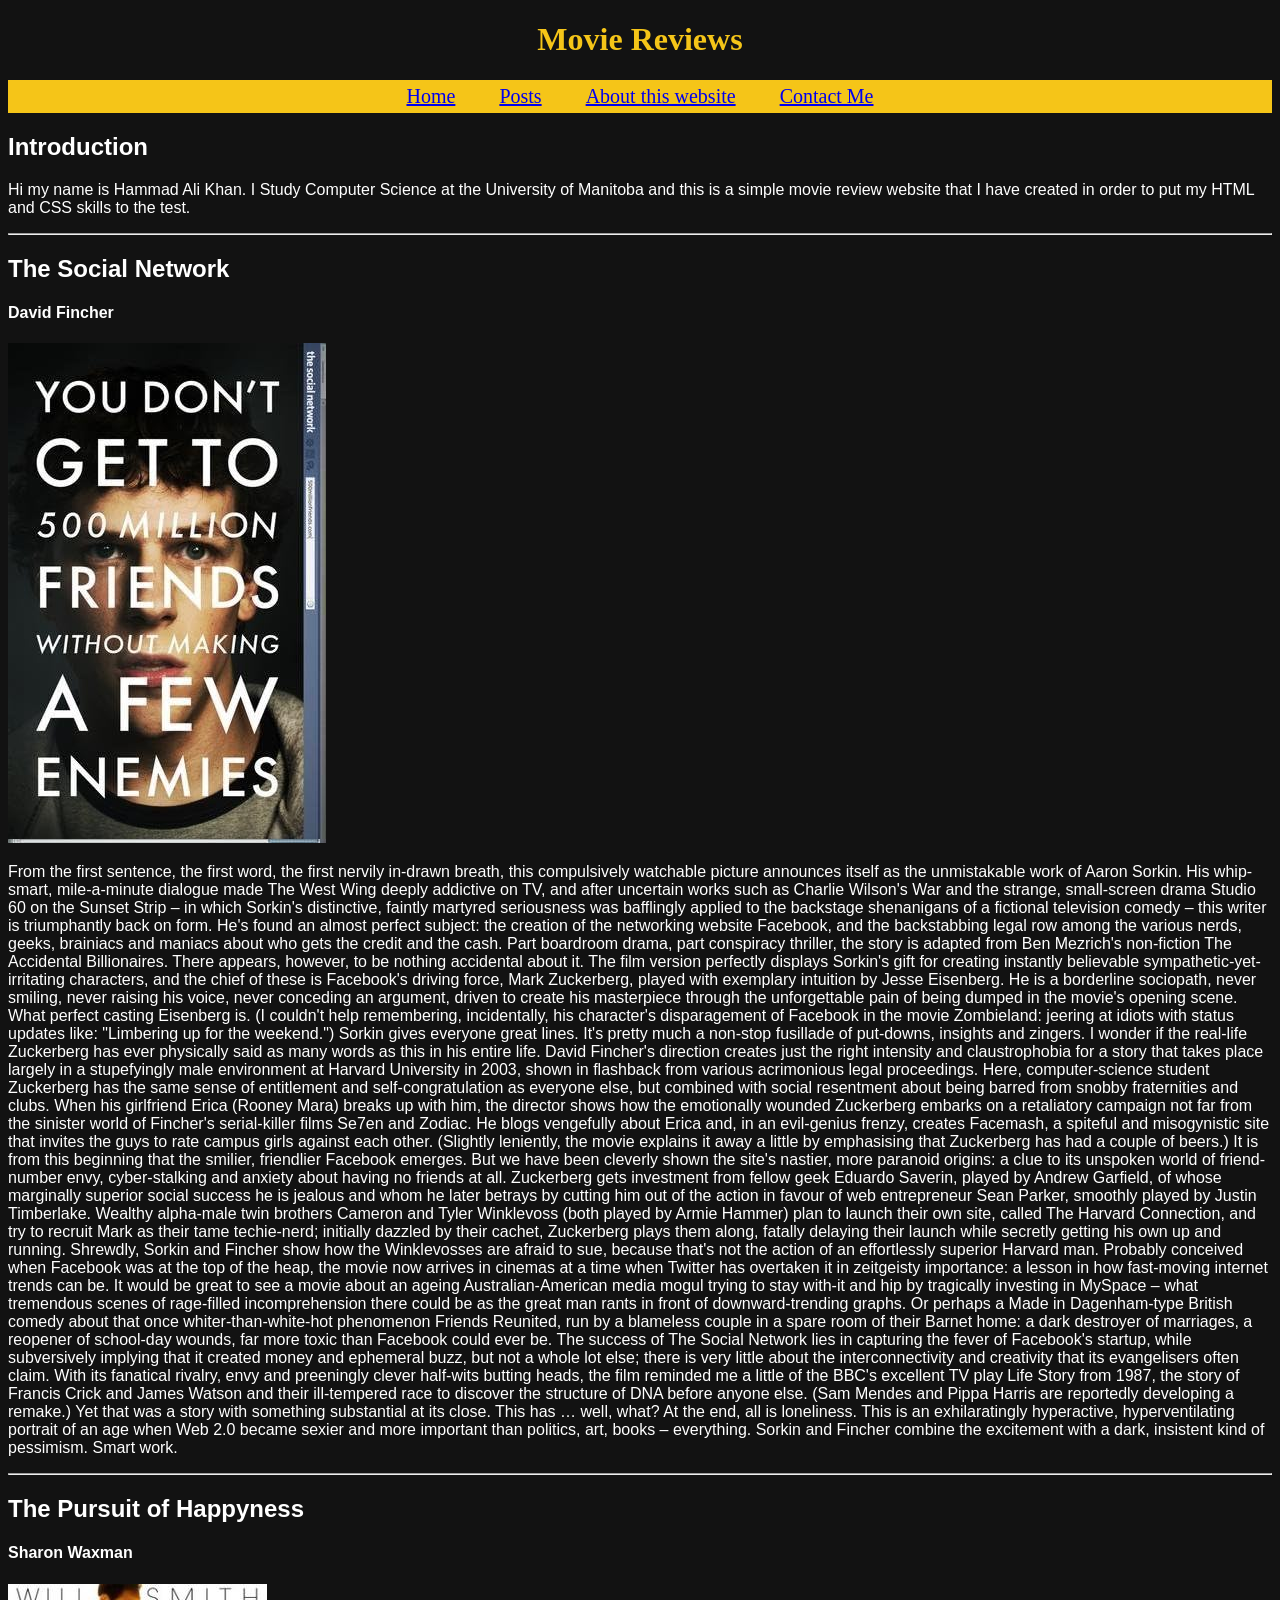
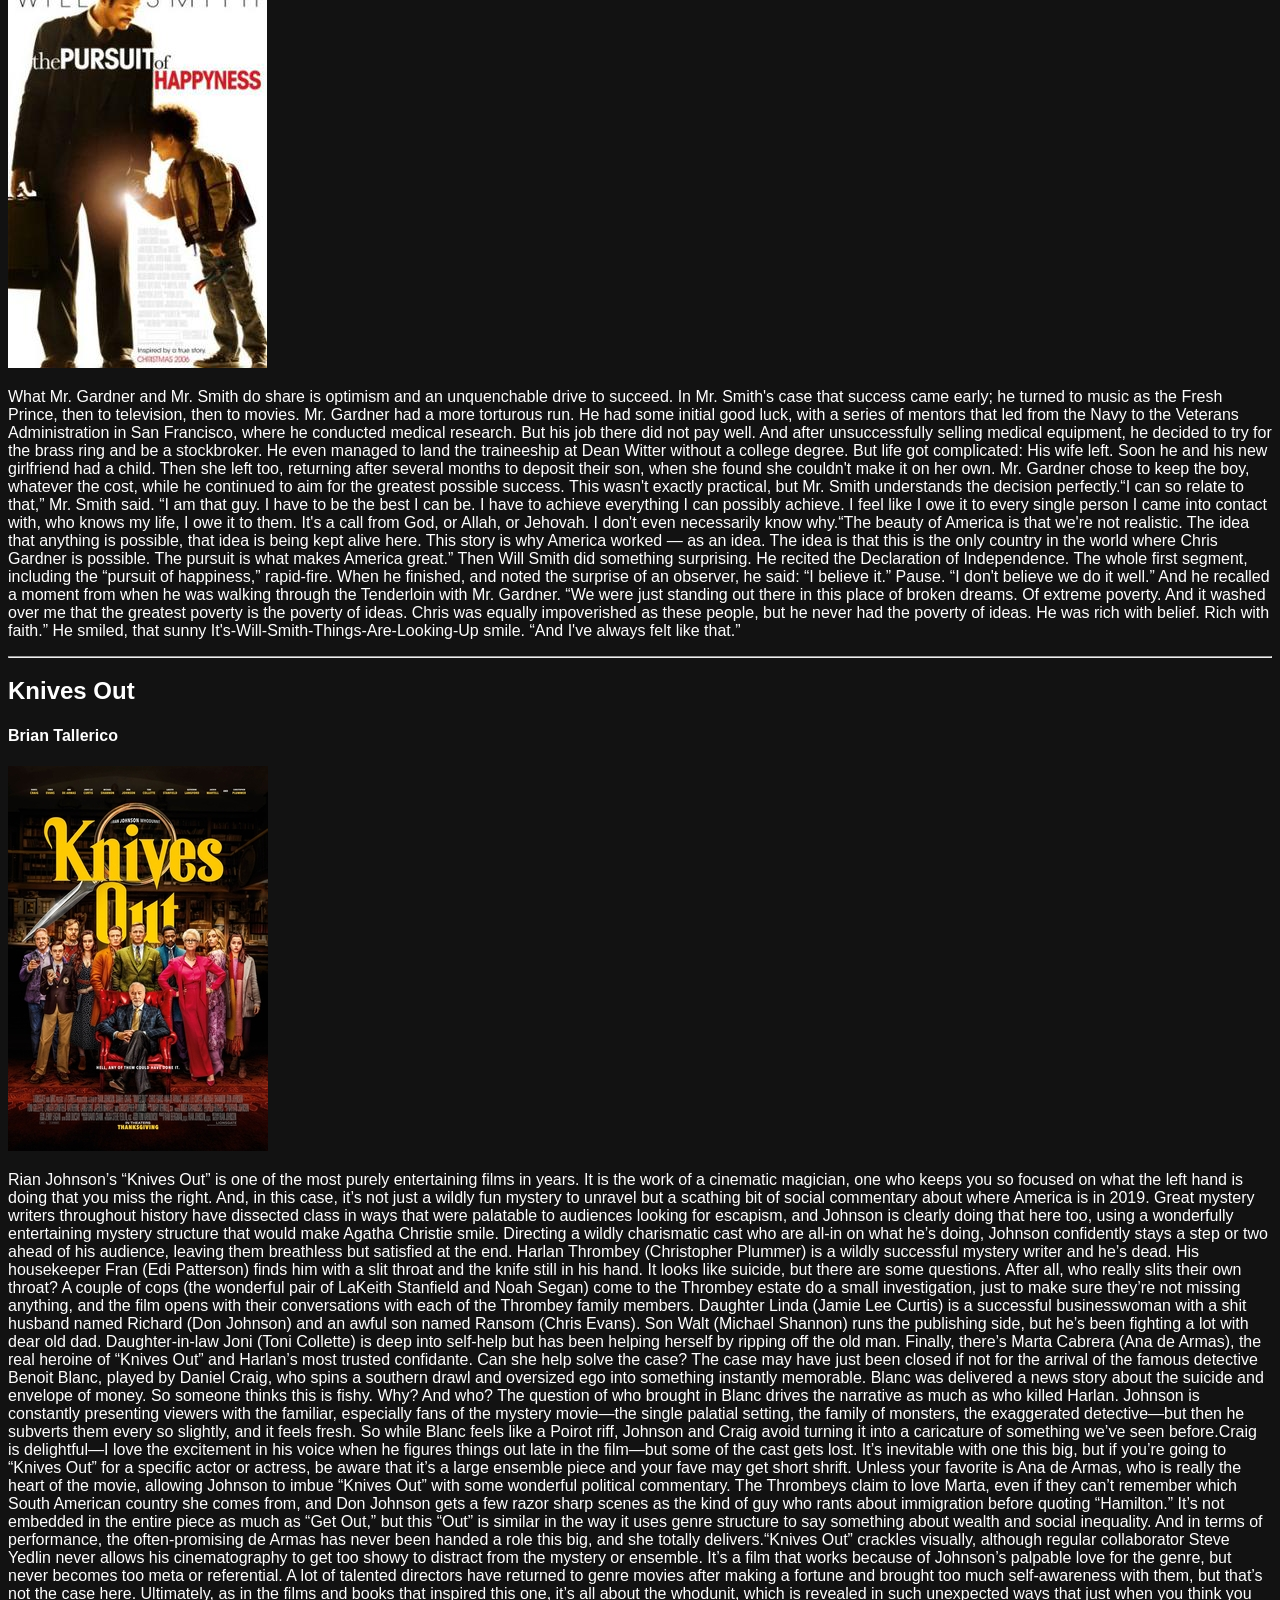
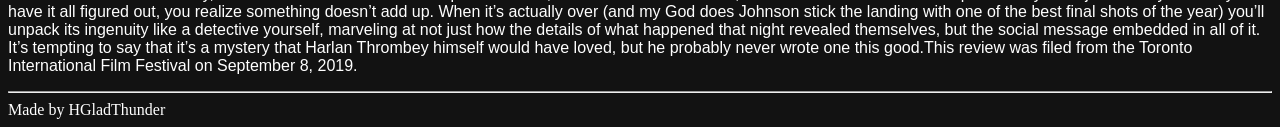
<file: index.html>
<!DOCTYPE html>
<head>
    <title>Home Page</title>
    <link rel = "stylesheet" type = "text/CSS" href ="style.css">
</head>
<body>
    <h1 id = "mainTitle"> Movie Reviews</h1>
    

    <div class = "NavBar">
        <ul>
            <li> <a href = "#">Home</a> </li>
            <li> <a href = "posts.html">Posts</a> </li>
            <li> <a href = "aboutPage.html"> About this website</a> </li>
            <li> <a href = "contactPage.html">Contact Me</a></li>
        </ul>
    </div>
    <div class = "posts">
        <article>
            <h1> Introduction</h1>
            <p>Hi my name is Hammad Ali Khan. I Study Computer Science at the University of Manitoba and this is a simple movie review website that I have created in order to put my HTML and CSS skills to the test.</p>
        </article>
        
        <hr>

        <article>
            <h1>The Social Network</h1>
            <h4>David Fincher</h4>
            <img src = "BasicWebsite\SocialNetworkPoster.jpg" alt = "Social Network Poster">
            <p>From the first sentence, the first word, the first nervily in-drawn breath, this compulsively watchable picture announces itself as the unmistakable work of Aaron Sorkin. His whip-smart, mile-a-minute dialogue made The West Wing deeply addictive on TV, and after uncertain works such as Charlie Wilson's War and the strange, small-screen drama Studio 60 on the Sunset Strip – in which Sorkin's distinctive, faintly martyred seriousness was bafflingly applied to the backstage shenanigans of a fictional television comedy – this writer is triumphantly back on form. He's found an almost perfect subject: the creation of the networking website Facebook, and the backstabbing legal row among the various nerds, geeks, brainiacs and maniacs about who gets the credit and the cash. Part boardroom drama, part conspiracy thriller, the story is adapted from Ben Mezrich's non-fiction The Accidental Billionaires. There appears, however, to be nothing accidental about it. The film version perfectly displays Sorkin's gift for creating instantly believable sympathetic-yet-irritating characters, and the chief of these is Facebook's driving force, Mark Zuckerberg, played with exemplary intuition by Jesse Eisenberg. He is a borderline sociopath, never smiling, never raising his voice, never conceding an argument, driven to create his masterpiece through the unforgettable pain of being dumped in the movie's opening scene. What perfect casting Eisenberg is. (I couldn't help remembering, incidentally, his character's disparagement of Facebook in the movie Zombieland: jeering at idiots with status updates like: "Limbering up for the weekend.") Sorkin gives everyone great lines. It's pretty much a non-stop fusillade of put-downs, insights and zingers. I wonder if the real-life Zuckerberg has ever physically said as many words as this in his entire life. David Fincher's direction creates just the right intensity and claustrophobia for a story that takes place largely in a stupefyingly male environment at Harvard University in 2003, shown in flashback from various acrimonious legal proceedings. Here, computer-science student Zuckerberg has the same sense of entitlement and self-congratulation as everyone else, but combined with social resentment about being barred from snobby fraternities and clubs. When his girlfriend Erica (Rooney Mara) breaks up with him, the director shows how the emotionally wounded Zuckerberg embarks on a retaliatory campaign not far from the sinister world of Fincher's serial-killer films Se7en and Zodiac. He blogs vengefully about Erica and, in an evil-genius frenzy, creates Facemash, a spiteful and misogynistic site that invites the guys to rate campus girls against each other. (Slightly leniently, the movie explains it away a little by emphasising that Zuckerberg has had a couple of beers.) It is from this beginning that the smilier, friendlier Facebook emerges. But we have been cleverly shown the site's nastier, more paranoid origins: a clue to its unspoken world of friend-number envy, cyber-stalking and anxiety about having no friends at all. Zuckerberg gets investment from fellow geek Eduardo Saverin, played by Andrew Garfield, of whose marginally superior social success he is jealous and whom he later betrays by cutting him out of the action in favour of web entrepreneur Sean Parker, smoothly played by Justin Timberlake. Wealthy alpha-male twin brothers Cameron and Tyler Winklevoss (both played by Armie Hammer) plan to launch their own site, called The Harvard Connection, and try to recruit Mark as their tame techie-nerd; initially dazzled by their cachet, Zuckerberg plays them along, fatally delaying their launch while secretly getting his own up and running. Shrewdly, Sorkin and Fincher show how the Winklevosses are afraid to sue, because that's not the action of an effortlessly superior Harvard man. Probably conceived when Facebook was at the top of the heap, the movie now arrives in cinemas at a time when Twitter has overtaken it in zeitgeisty importance: a lesson in how fast-moving internet trends can be. It would be great to see a movie about an ageing Australian-American media mogul trying to stay with-it and hip by tragically investing in MySpace – what tremendous scenes of rage-filled incomprehension there could be as the great man rants in front of downward-trending graphs. Or perhaps a Made in Dagenham-type British comedy about that once whiter-than-white-hot phenomenon Friends Reunited, run by a blameless couple in a spare room of their Barnet home: a dark destroyer of marriages, a reopener of school-day wounds, far more toxic than Facebook could ever be. The success of The Social Network lies in capturing the fever of Facebook's startup, while subversively implying that it created money and ephemeral buzz, but not a whole lot else; there is very little about the interconnectivity and creativity that its evangelisers often claim. With its fanatical rivalry, envy and preeningly clever half-wits butting heads, the film reminded me a little of the BBC's excellent TV play Life Story from 1987, the story of Francis Crick and James Watson and their ill-tempered race to discover the structure of DNA before anyone else. (Sam Mendes and Pippa Harris are reportedly developing a remake.) Yet that was a story with something substantial at its close. This has … well, what? At the end, all is loneliness. This is an exhilaratingly hyperactive, hyperventilating portrait of an age when Web 2.0 became sexier and more important than politics, art, books – everything. Sorkin and Fincher combine the excitement with a dark, insistent kind of pessimism. Smart work.</p>
        </article>

        <hr>
    

        <article>
            <h1>The Pursuit of Happyness</h1>
            <h4>Sharon Waxman</h4>
            <img src ="BasicWebsite/PursuitofHappynessfolder.jpeg.jpg" alt = "The Pursuit of Happyness Poster" >
            <p>What Mr. Gardner and Mr. Smith do share is optimism and an unquenchable drive to succeed. In Mr. Smith's case that success came early; he turned to music as the Fresh Prince, then to television, then to movies. Mr. Gardner had a more torturous run. He had some initial good luck, with a series of mentors that led from the Navy to the Veterans Administration in San Francisco, where he conducted medical research. But his job there did not pay well. And after unsuccessfully selling medical equipment, he decided to try for the brass ring and be a stockbroker. He even managed to land the traineeship at Dean Witter without a college degree. But life got complicated: His wife left. Soon he and his new girlfriend had a child. Then she left too, returning after several months to deposit their son, when she found she couldn't make it on her own. Mr. Gardner chose to keep the boy, whatever the cost, while he continued to aim for the greatest possible success. This wasn't exactly practical, but Mr. Smith understands the decision perfectly.“I can so relate to that,” Mr. Smith said. “I am that guy. I have to be the best I can be. I have to achieve everything I can possibly achieve. I feel like I owe it to every single person I came into contact with, who knows my life, I owe it to them. It's a call from God, or Allah, or Jehovah. I don't even necessarily know why.“The beauty of America is that we're not realistic. The idea that anything is possible, that idea is being kept alive here. This story is why America worked — as an idea. The idea is that this is the only country in the world where Chris Gardner is possible. The pursuit is what makes America great.” Then Will Smith did something surprising. He recited the Declaration of Independence. The whole first segment, including the “pursuit of happiness,” rapid-fire. When he finished, and noted the surprise of an observer, he said: “I believe it.” Pause. “I don't believe we do it well.” And he recalled a moment from when he was walking through the Tenderloin with Mr. Gardner. “We were just standing out there in this place of broken dreams. Of extreme poverty. And it washed over me that the greatest poverty is the poverty of ideas. Chris was equally impoverished as these people, but he never had the poverty of ideas. He was rich with belief. Rich with faith.” He smiled, that sunny It's-Will-Smith-Things-Are-Looking-Up smile. “And I've always felt like that.”</p>
        </article>

        <hr>


        <article>
            <h1>Knives Out</h1>
            <h4>Brian Tallerico</h4>
            <img src = "BasicWebsite/KnivesOutPoster.jpeg" alt = "Knives Out Poster">
            <p>Rian Johnson’s “Knives Out” is one of the most purely entertaining films in years. It is the work of a cinematic magician, one who keeps you so focused on what the left hand is doing that you miss the right. And, in this case, it’s not just a wildly fun mystery to unravel but a scathing bit of social commentary about where America is in 2019. Great mystery writers throughout history have dissected class in ways that were palatable to audiences looking for escapism, and Johnson is clearly doing that here too, using a wonderfully entertaining mystery structure that would make Agatha Christie smile. Directing a wildly charismatic cast who are all-in on what he’s doing, Johnson confidently stays a step or two ahead of his audience, leaving them breathless but satisfied at the end. Harlan Thrombey (Christopher Plummer) is a wildly successful mystery writer and he’s dead. His housekeeper Fran (Edi Patterson) finds him with a slit throat and the knife still in his hand. It looks like suicide, but there are some questions. After all, who really slits their own throat? A couple of cops (the wonderful pair of LaKeith Stanfield and Noah Segan) come to the Thrombey estate do a small investigation, just to make sure they’re not missing anything, and the film opens with their conversations with each of the Thrombey family members. Daughter Linda (Jamie Lee Curtis) is a successful businesswoman with a shit husband named Richard (Don Johnson) and an awful son named Ransom (Chris Evans). Son Walt (Michael Shannon) runs the publishing side, but he’s been fighting a lot with dear old dad. Daughter-in-law Joni (Toni Collette) is deep into self-help but has been helping herself by ripping off the old man. Finally, there’s Marta Cabrera (Ana de Armas), the real heroine of “Knives Out” and Harlan’s most trusted confidante. Can she help solve the case? The case may have just been closed if not for the arrival of the famous detective Benoit Blanc, played by Daniel Craig, who spins a southern drawl and oversized ego into something instantly memorable. Blanc was delivered a news story about the suicide and envelope of money. So someone thinks this is fishy. Why? And who? The question of who brought in Blanc drives the narrative as much as who killed Harlan. Johnson is constantly presenting viewers with the familiar, especially fans of the mystery movie—the single palatial setting, the family of monsters, the exaggerated detective—but then he subverts them every so slightly, and it feels fresh. So while Blanc feels like a Poirot riff, Johnson and Craig avoid turning it into a caricature of something we’ve seen before.Craig is delightful—I love the excitement in his voice when he figures things out late in the film—but some of the cast gets lost. It’s inevitable with one this big, but if you’re going to “Knives Out” for a specific actor or actress, be aware that it’s a large ensemble piece and your fave may get short shrift. Unless your favorite is Ana de Armas, who is really the heart of the movie, allowing Johnson to imbue “Knives Out” with some wonderful political commentary. The Thrombeys claim to love Marta, even if they can’t remember which South American country she comes from, and Don Johnson gets a few razor sharp scenes as the kind of guy who rants about immigration before quoting “Hamilton.” It’s not embedded in the entire piece as much as “Get Out,” but this “Out” is similar in the way it uses genre structure to say something about wealth and social inequality. And in terms of performance, the often-promising de Armas has never been handed a role this big, and she totally delivers.“Knives Out” crackles visually, although regular collaborator Steve Yedlin never allows his cinematography to get too showy to distract from the mystery or ensemble. It’s a film that works because of Johnson’s palpable love for the genre, but never becomes too meta or referential. A lot of talented directors have returned to genre movies after making a fortune and brought too much self-awareness with them, but that’s not the case here. Ultimately, as in the films and books that inspired this one, it’s all about the whodunit, which is revealed in such unexpected ways that just when you think you have it all figured out, you realize something doesn’t add up. When it’s actually over (and my God does Johnson stick the landing with one of the best final shots of the year) you’ll unpack its ingenuity like a detective yourself, marveling at not just how the details of what happened that night revealed themselves, but the social message embedded in all of it. It’s tempting to say that it’s a mystery that Harlan Thrombey himself would have loved, but he probably never wrote one this good.This review was filed from the Toronto International Film Festival on September 8, 2019.</p>
        </article>

        <hr>

    </div>

    <footer id = "onlyFooter">Made by HGladThunder</footer>
    </div>
</body>
</file>
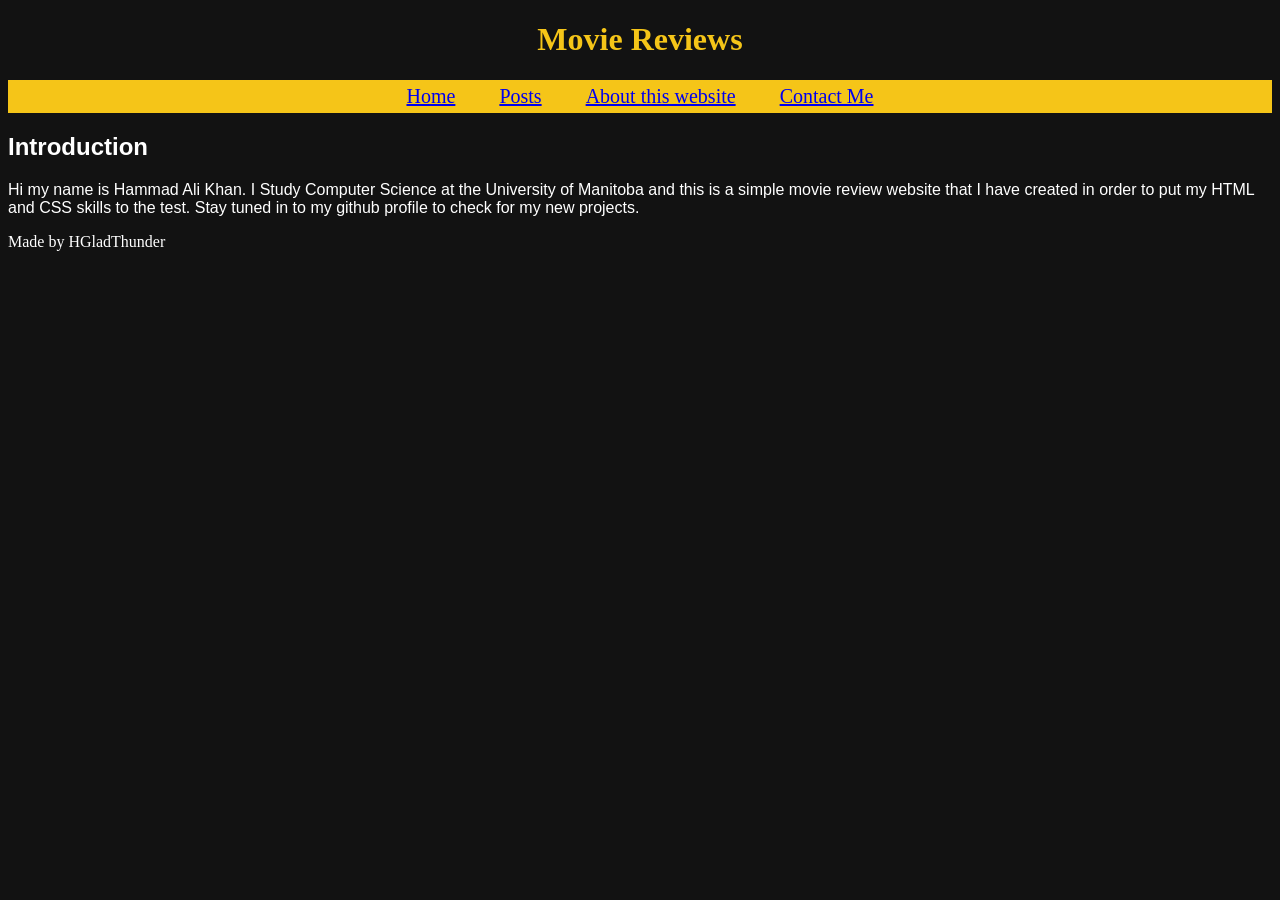
<file: aboutPage.html>
<!DOCTYPE html>
<head>
    <title>Intro Page</title>
    <link rel = "stylesheet" type = "text/CSS" href ="aboutPageStyle.css">
</head>
<body>
    <h1 id = "mainTitle"> Movie Reviews</h1>
    

    <div class = "NavBar">
        <ul>
            <li> <a href = "index.html">Home</a> </li>
            <li> <a href = "posts.html">Posts</a> </li>
            <li> <a href = "#"> About this website</a> </li>
            <li> <a href = "contactPage.html">Contact Me</a></li>
        </ul>
    </div>
    <div class = "posts">
        <article>
            <h1> Introduction</h1>
            <p>Hi my name is Hammad Ali Khan. I Study Computer Science at the University of Manitoba and this is a simple movie review website that I have created in order to put my HTML and CSS skills to the test. Stay tuned in to my github profile to check for my new projects.</p>
        </article>
        
    </div>


    <footer id = "onlyFooter">Made by HGladThunder</footer>
    </div>
</body>
</file>
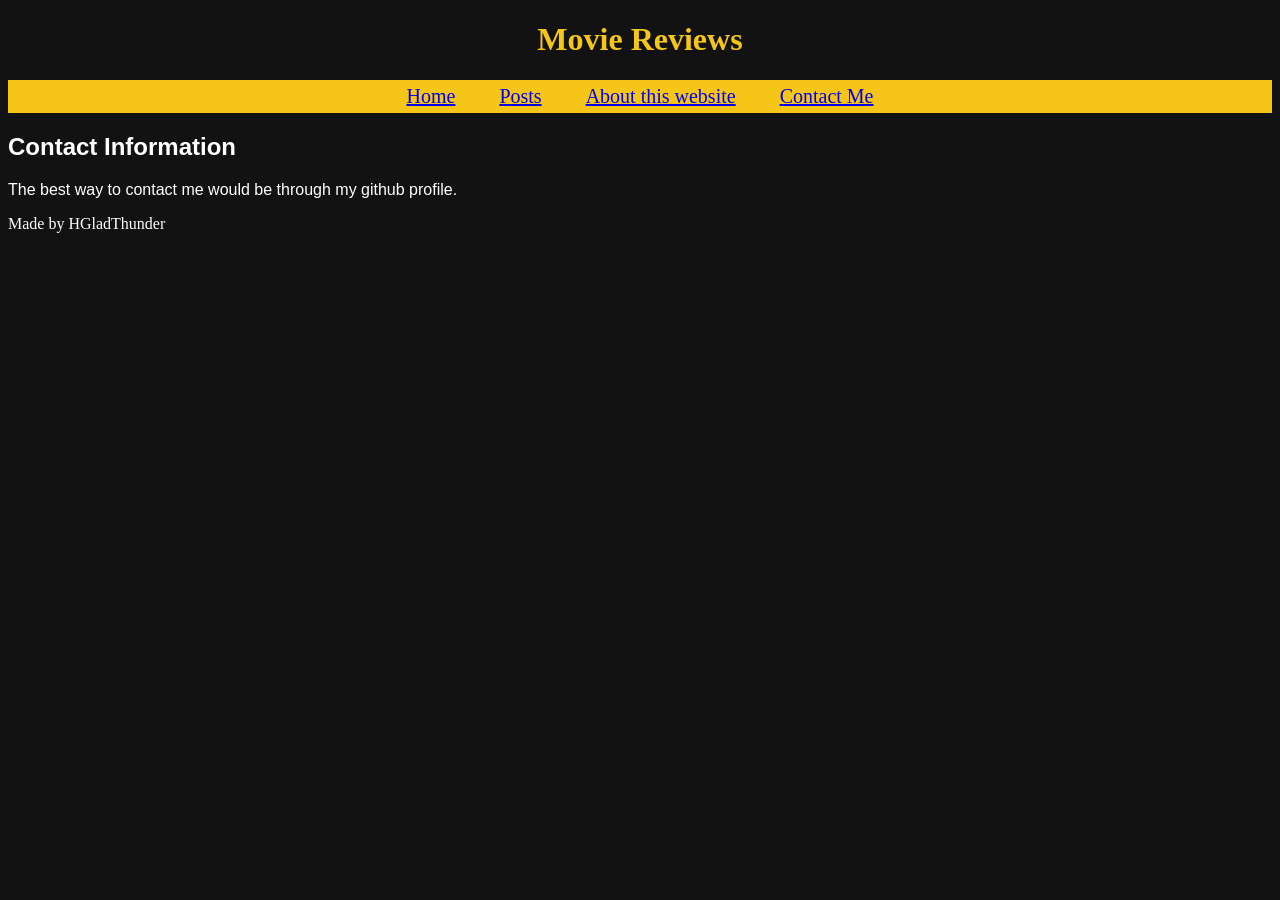
<file: contactPage.html>
<!DOCTYPE html>
<head>
    <title>Contact Page</title>
    <link rel = "stylesheet" type = "text/CSS" href ="contactPageStyle.css">
</head>
<body>
    <h1 id = "mainTitle"> Movie Reviews</h1>
    

    <div class = "NavBar">
        <ul>
            <li> <a href = "index.html">Home</a> </li>
            <li> <a href = "posts.html">Posts</a> </li>
            <li> <a href = "aboutPage.html"> About this website</a> </li>
            <li> <a href = "#">Contact Me</a></li>
        </ul>
    </div>
    <div class = "posts">
        <article>
            <h1>Contact Information</h1>
            <p> The best way to contact me would be through my github profile.</p>
        </article>

    </div>

    <footer id = "onlyFooter">Made by HGladThunder</footer>
    </div>
</body>
</file>
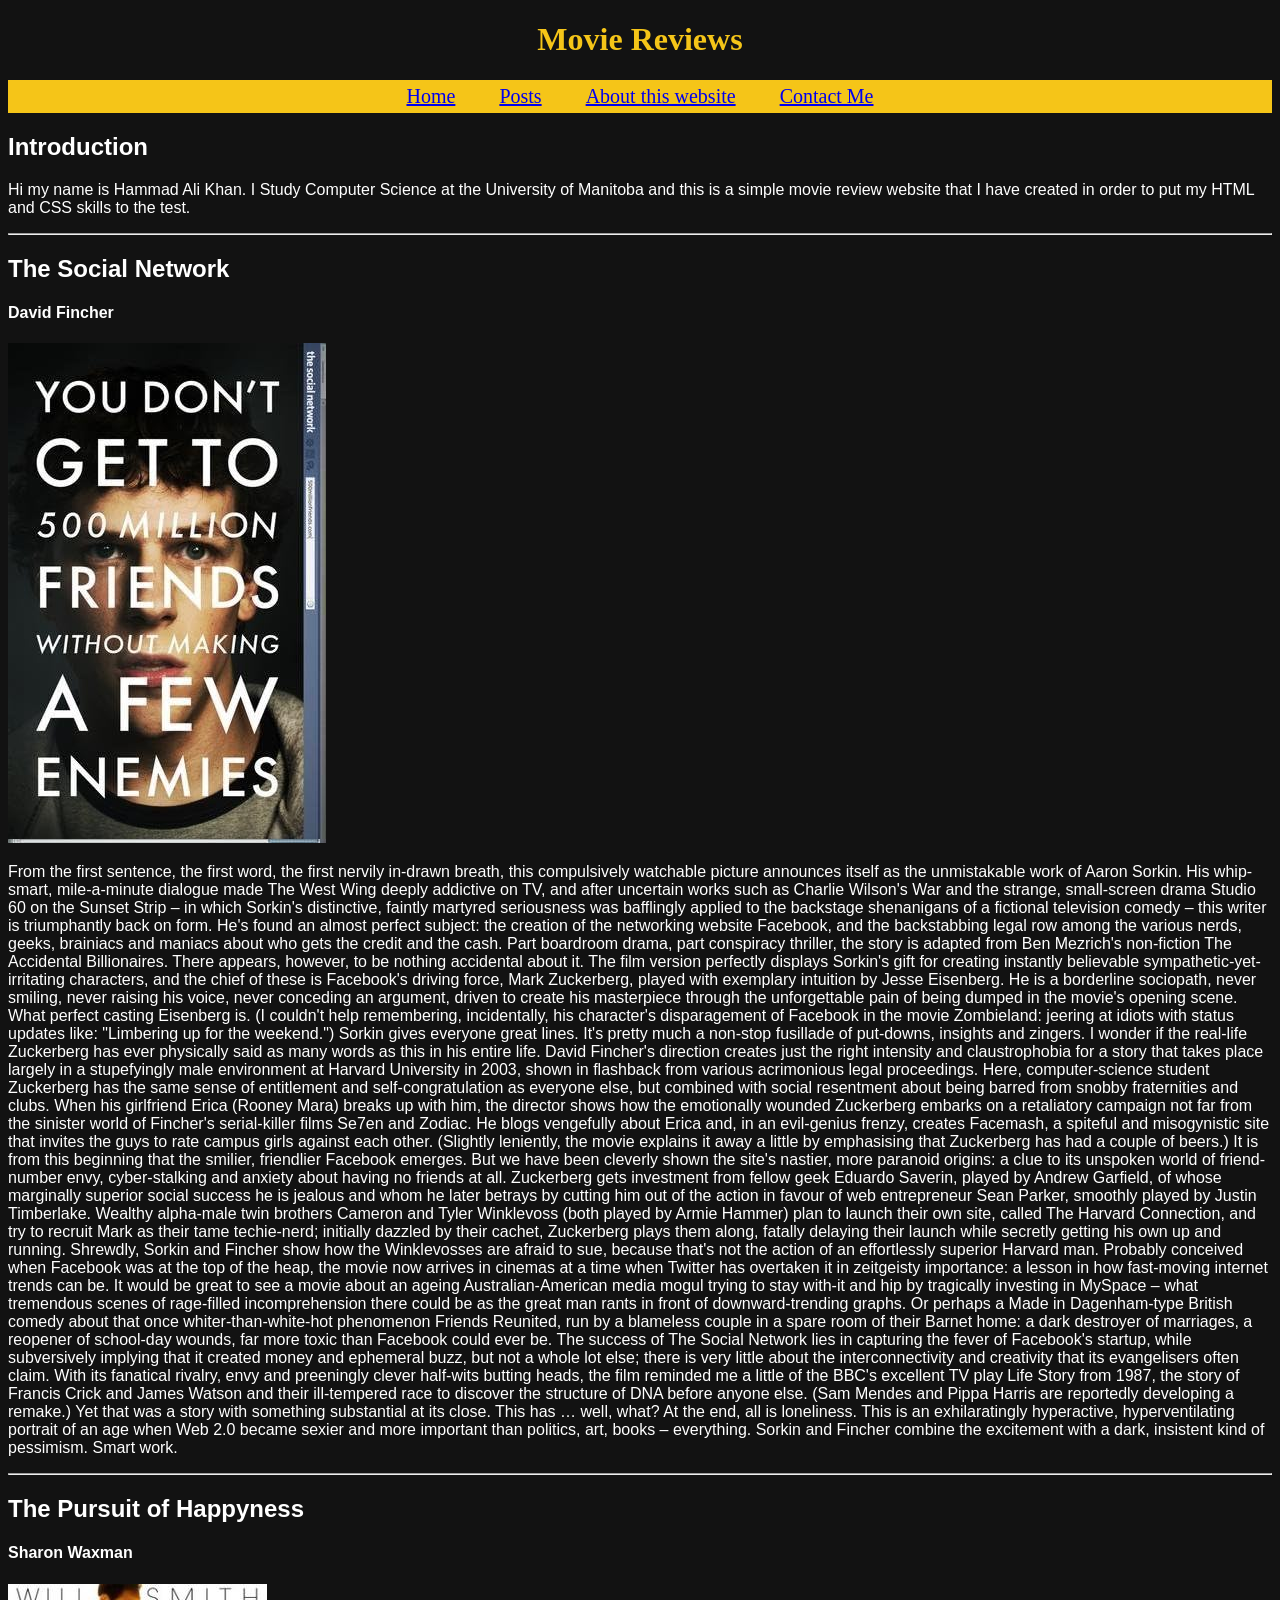
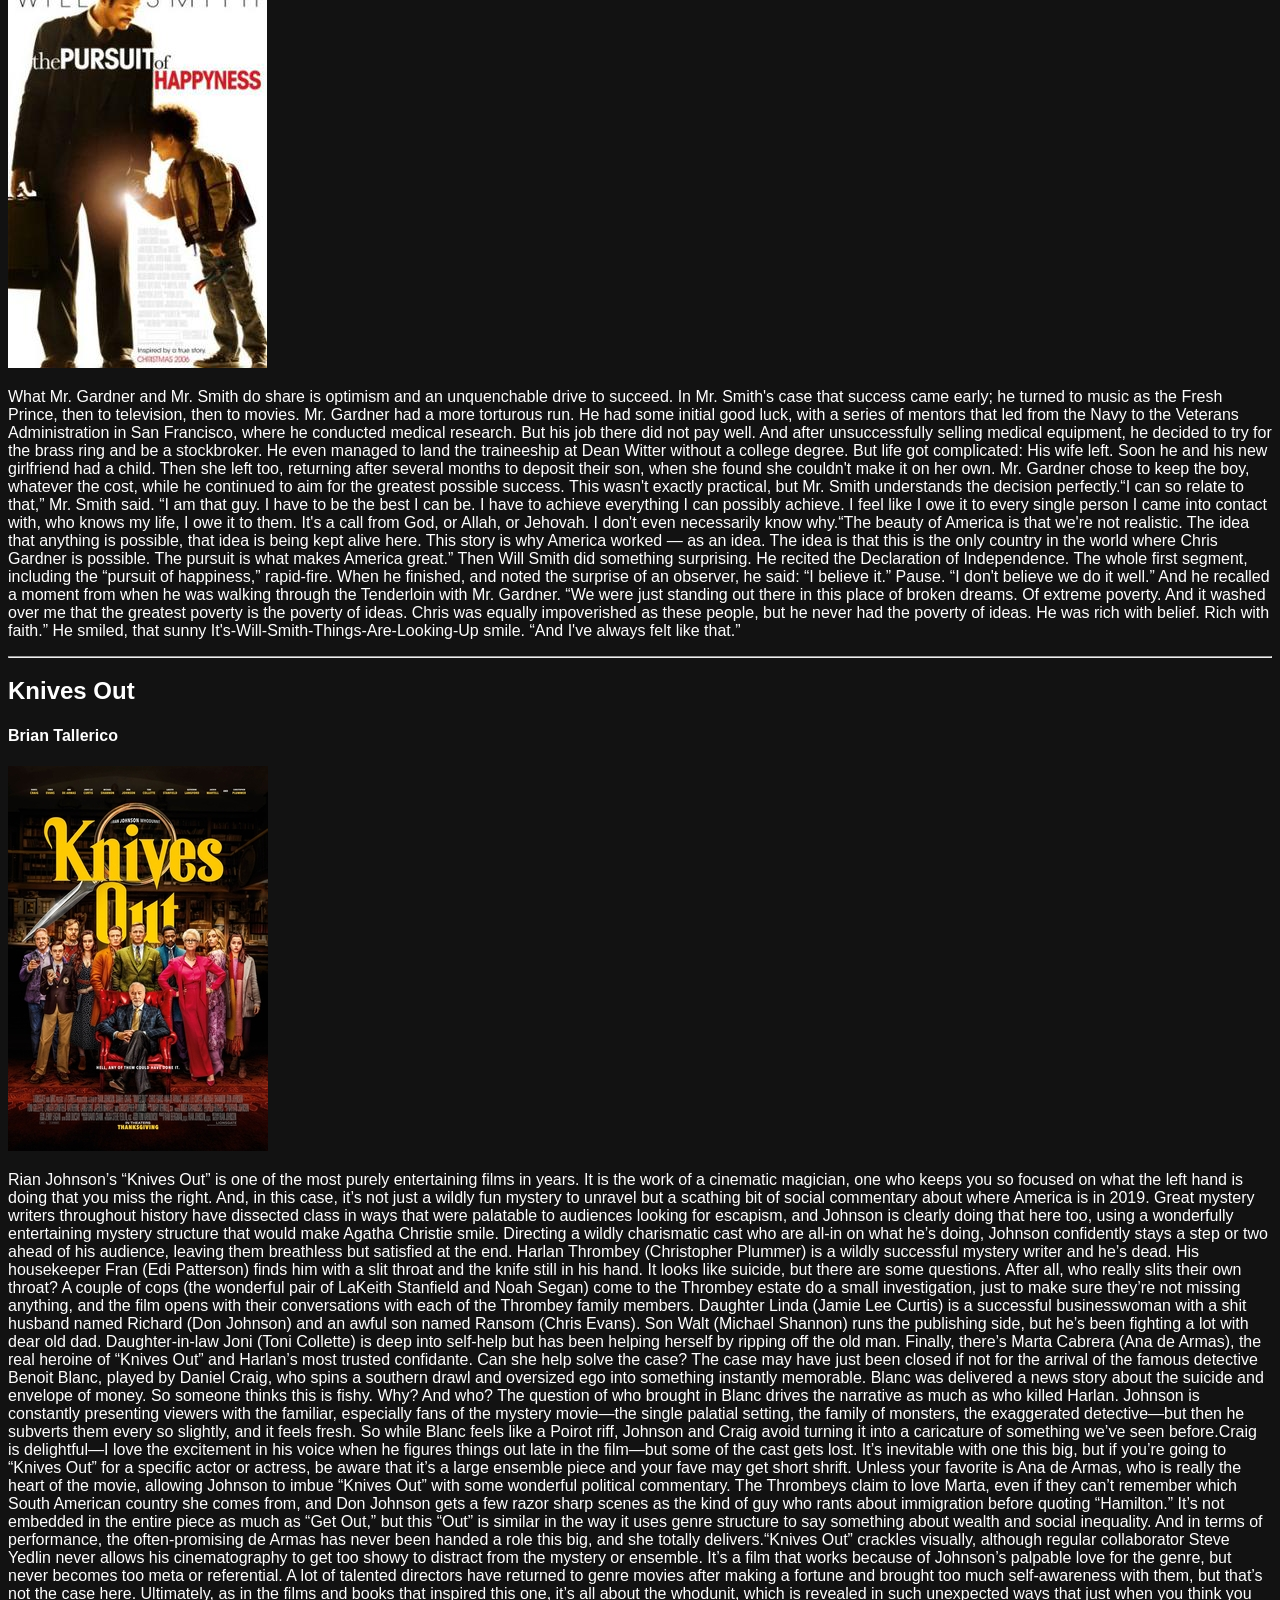
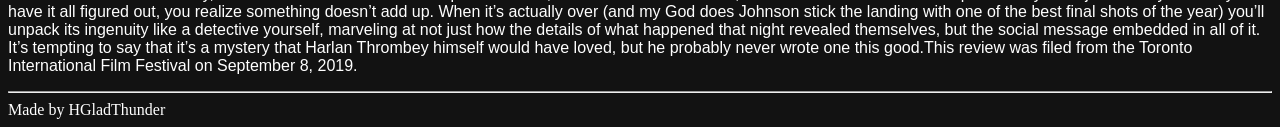
<file: homepage.html>
<!DOCTYPE html>
<head>
    <title>Home Page</title>
    <link rel = "stylesheet" type = "text/CSS" href ="homepageStyle.css">
</head>
<body>
    <h1 id = "mainTitle"> Movie Reviews</h1>
    

    <div class = "NavBar">
        <ul>
            <li> <a href = "#">Home</a> </li>
            <li> <a href = "index.html">Posts</a> </li>
            <li> <a href = "aboutPage.html"> About this website</a> </li>
            <li> <a href = "contactPage.html">Contact Me</a></li>
        </ul>
    </div>
    <div class = "posts">
        <article>
            <h1> Introduction</h1>
            <p>Hi my name is Hammad Ali Khan. I Study Computer Science at the University of Manitoba and this is a simple movie review website that I have created in order to put my HTML and CSS skills to the test.</p>
        </article>
        
        <hr>

        <article>
            <h1>The Social Network</h1>
            <h4>David Fincher</h4>
            <img src = "BasicWebsite\SocialNetworkPoster.jpg" alt = "Social Network Poster">
            <p>From the first sentence, the first word, the first nervily in-drawn breath, this compulsively watchable picture announces itself as the unmistakable work of Aaron Sorkin. His whip-smart, mile-a-minute dialogue made The West Wing deeply addictive on TV, and after uncertain works such as Charlie Wilson's War and the strange, small-screen drama Studio 60 on the Sunset Strip – in which Sorkin's distinctive, faintly martyred seriousness was bafflingly applied to the backstage shenanigans of a fictional television comedy – this writer is triumphantly back on form. He's found an almost perfect subject: the creation of the networking website Facebook, and the backstabbing legal row among the various nerds, geeks, brainiacs and maniacs about who gets the credit and the cash. Part boardroom drama, part conspiracy thriller, the story is adapted from Ben Mezrich's non-fiction The Accidental Billionaires. There appears, however, to be nothing accidental about it. The film version perfectly displays Sorkin's gift for creating instantly believable sympathetic-yet-irritating characters, and the chief of these is Facebook's driving force, Mark Zuckerberg, played with exemplary intuition by Jesse Eisenberg. He is a borderline sociopath, never smiling, never raising his voice, never conceding an argument, driven to create his masterpiece through the unforgettable pain of being dumped in the movie's opening scene. What perfect casting Eisenberg is. (I couldn't help remembering, incidentally, his character's disparagement of Facebook in the movie Zombieland: jeering at idiots with status updates like: "Limbering up for the weekend.") Sorkin gives everyone great lines. It's pretty much a non-stop fusillade of put-downs, insights and zingers. I wonder if the real-life Zuckerberg has ever physically said as many words as this in his entire life. David Fincher's direction creates just the right intensity and claustrophobia for a story that takes place largely in a stupefyingly male environment at Harvard University in 2003, shown in flashback from various acrimonious legal proceedings. Here, computer-science student Zuckerberg has the same sense of entitlement and self-congratulation as everyone else, but combined with social resentment about being barred from snobby fraternities and clubs. When his girlfriend Erica (Rooney Mara) breaks up with him, the director shows how the emotionally wounded Zuckerberg embarks on a retaliatory campaign not far from the sinister world of Fincher's serial-killer films Se7en and Zodiac. He blogs vengefully about Erica and, in an evil-genius frenzy, creates Facemash, a spiteful and misogynistic site that invites the guys to rate campus girls against each other. (Slightly leniently, the movie explains it away a little by emphasising that Zuckerberg has had a couple of beers.) It is from this beginning that the smilier, friendlier Facebook emerges. But we have been cleverly shown the site's nastier, more paranoid origins: a clue to its unspoken world of friend-number envy, cyber-stalking and anxiety about having no friends at all. Zuckerberg gets investment from fellow geek Eduardo Saverin, played by Andrew Garfield, of whose marginally superior social success he is jealous and whom he later betrays by cutting him out of the action in favour of web entrepreneur Sean Parker, smoothly played by Justin Timberlake. Wealthy alpha-male twin brothers Cameron and Tyler Winklevoss (both played by Armie Hammer) plan to launch their own site, called The Harvard Connection, and try to recruit Mark as their tame techie-nerd; initially dazzled by their cachet, Zuckerberg plays them along, fatally delaying their launch while secretly getting his own up and running. Shrewdly, Sorkin and Fincher show how the Winklevosses are afraid to sue, because that's not the action of an effortlessly superior Harvard man. Probably conceived when Facebook was at the top of the heap, the movie now arrives in cinemas at a time when Twitter has overtaken it in zeitgeisty importance: a lesson in how fast-moving internet trends can be. It would be great to see a movie about an ageing Australian-American media mogul trying to stay with-it and hip by tragically investing in MySpace – what tremendous scenes of rage-filled incomprehension there could be as the great man rants in front of downward-trending graphs. Or perhaps a Made in Dagenham-type British comedy about that once whiter-than-white-hot phenomenon Friends Reunited, run by a blameless couple in a spare room of their Barnet home: a dark destroyer of marriages, a reopener of school-day wounds, far more toxic than Facebook could ever be. The success of The Social Network lies in capturing the fever of Facebook's startup, while subversively implying that it created money and ephemeral buzz, but not a whole lot else; there is very little about the interconnectivity and creativity that its evangelisers often claim. With its fanatical rivalry, envy and preeningly clever half-wits butting heads, the film reminded me a little of the BBC's excellent TV play Life Story from 1987, the story of Francis Crick and James Watson and their ill-tempered race to discover the structure of DNA before anyone else. (Sam Mendes and Pippa Harris are reportedly developing a remake.) Yet that was a story with something substantial at its close. This has … well, what? At the end, all is loneliness. This is an exhilaratingly hyperactive, hyperventilating portrait of an age when Web 2.0 became sexier and more important than politics, art, books – everything. Sorkin and Fincher combine the excitement with a dark, insistent kind of pessimism. Smart work.</p>
        </article>

        <hr>
    

        <article>
            <h1>The Pursuit of Happyness</h1>
            <h4>Sharon Waxman</h4>
            <img src ="BasicWebsite/PursuitofHappynessfolder.jpeg.jpg" alt = "The Pursuit of Happyness Poster" >
            <p>What Mr. Gardner and Mr. Smith do share is optimism and an unquenchable drive to succeed. In Mr. Smith's case that success came early; he turned to music as the Fresh Prince, then to television, then to movies. Mr. Gardner had a more torturous run. He had some initial good luck, with a series of mentors that led from the Navy to the Veterans Administration in San Francisco, where he conducted medical research. But his job there did not pay well. And after unsuccessfully selling medical equipment, he decided to try for the brass ring and be a stockbroker. He even managed to land the traineeship at Dean Witter without a college degree. But life got complicated: His wife left. Soon he and his new girlfriend had a child. Then she left too, returning after several months to deposit their son, when she found she couldn't make it on her own. Mr. Gardner chose to keep the boy, whatever the cost, while he continued to aim for the greatest possible success. This wasn't exactly practical, but Mr. Smith understands the decision perfectly.“I can so relate to that,” Mr. Smith said. “I am that guy. I have to be the best I can be. I have to achieve everything I can possibly achieve. I feel like I owe it to every single person I came into contact with, who knows my life, I owe it to them. It's a call from God, or Allah, or Jehovah. I don't even necessarily know why.“The beauty of America is that we're not realistic. The idea that anything is possible, that idea is being kept alive here. This story is why America worked — as an idea. The idea is that this is the only country in the world where Chris Gardner is possible. The pursuit is what makes America great.” Then Will Smith did something surprising. He recited the Declaration of Independence. The whole first segment, including the “pursuit of happiness,” rapid-fire. When he finished, and noted the surprise of an observer, he said: “I believe it.” Pause. “I don't believe we do it well.” And he recalled a moment from when he was walking through the Tenderloin with Mr. Gardner. “We were just standing out there in this place of broken dreams. Of extreme poverty. And it washed over me that the greatest poverty is the poverty of ideas. Chris was equally impoverished as these people, but he never had the poverty of ideas. He was rich with belief. Rich with faith.” He smiled, that sunny It's-Will-Smith-Things-Are-Looking-Up smile. “And I've always felt like that.”</p>
        </article>

        <hr>


        <article>
            <h1>Knives Out</h1>
            <h4>Brian Tallerico</h4>
            <img src = "BasicWebsite/KnivesOutPoster.jpeg" alt = "Knives Out Poster">
            <p>Rian Johnson’s “Knives Out” is one of the most purely entertaining films in years. It is the work of a cinematic magician, one who keeps you so focused on what the left hand is doing that you miss the right. And, in this case, it’s not just a wildly fun mystery to unravel but a scathing bit of social commentary about where America is in 2019. Great mystery writers throughout history have dissected class in ways that were palatable to audiences looking for escapism, and Johnson is clearly doing that here too, using a wonderfully entertaining mystery structure that would make Agatha Christie smile. Directing a wildly charismatic cast who are all-in on what he’s doing, Johnson confidently stays a step or two ahead of his audience, leaving them breathless but satisfied at the end. Harlan Thrombey (Christopher Plummer) is a wildly successful mystery writer and he’s dead. His housekeeper Fran (Edi Patterson) finds him with a slit throat and the knife still in his hand. It looks like suicide, but there are some questions. After all, who really slits their own throat? A couple of cops (the wonderful pair of LaKeith Stanfield and Noah Segan) come to the Thrombey estate do a small investigation, just to make sure they’re not missing anything, and the film opens with their conversations with each of the Thrombey family members. Daughter Linda (Jamie Lee Curtis) is a successful businesswoman with a shit husband named Richard (Don Johnson) and an awful son named Ransom (Chris Evans). Son Walt (Michael Shannon) runs the publishing side, but he’s been fighting a lot with dear old dad. Daughter-in-law Joni (Toni Collette) is deep into self-help but has been helping herself by ripping off the old man. Finally, there’s Marta Cabrera (Ana de Armas), the real heroine of “Knives Out” and Harlan’s most trusted confidante. Can she help solve the case? The case may have just been closed if not for the arrival of the famous detective Benoit Blanc, played by Daniel Craig, who spins a southern drawl and oversized ego into something instantly memorable. Blanc was delivered a news story about the suicide and envelope of money. So someone thinks this is fishy. Why? And who? The question of who brought in Blanc drives the narrative as much as who killed Harlan. Johnson is constantly presenting viewers with the familiar, especially fans of the mystery movie—the single palatial setting, the family of monsters, the exaggerated detective—but then he subverts them every so slightly, and it feels fresh. So while Blanc feels like a Poirot riff, Johnson and Craig avoid turning it into a caricature of something we’ve seen before.Craig is delightful—I love the excitement in his voice when he figures things out late in the film—but some of the cast gets lost. It’s inevitable with one this big, but if you’re going to “Knives Out” for a specific actor or actress, be aware that it’s a large ensemble piece and your fave may get short shrift. Unless your favorite is Ana de Armas, who is really the heart of the movie, allowing Johnson to imbue “Knives Out” with some wonderful political commentary. The Thrombeys claim to love Marta, even if they can’t remember which South American country she comes from, and Don Johnson gets a few razor sharp scenes as the kind of guy who rants about immigration before quoting “Hamilton.” It’s not embedded in the entire piece as much as “Get Out,” but this “Out” is similar in the way it uses genre structure to say something about wealth and social inequality. And in terms of performance, the often-promising de Armas has never been handed a role this big, and she totally delivers.“Knives Out” crackles visually, although regular collaborator Steve Yedlin never allows his cinematography to get too showy to distract from the mystery or ensemble. It’s a film that works because of Johnson’s palpable love for the genre, but never becomes too meta or referential. A lot of talented directors have returned to genre movies after making a fortune and brought too much self-awareness with them, but that’s not the case here. Ultimately, as in the films and books that inspired this one, it’s all about the whodunit, which is revealed in such unexpected ways that just when you think you have it all figured out, you realize something doesn’t add up. When it’s actually over (and my God does Johnson stick the landing with one of the best final shots of the year) you’ll unpack its ingenuity like a detective yourself, marveling at not just how the details of what happened that night revealed themselves, but the social message embedded in all of it. It’s tempting to say that it’s a mystery that Harlan Thrombey himself would have loved, but he probably never wrote one this good.This review was filed from the Toronto International Film Festival on September 8, 2019.</p>
        </article>

        <hr>

    </div>

    <footer id = "onlyFooter">Made by HGladThunder</footer>
    </div>
</body>
</file>
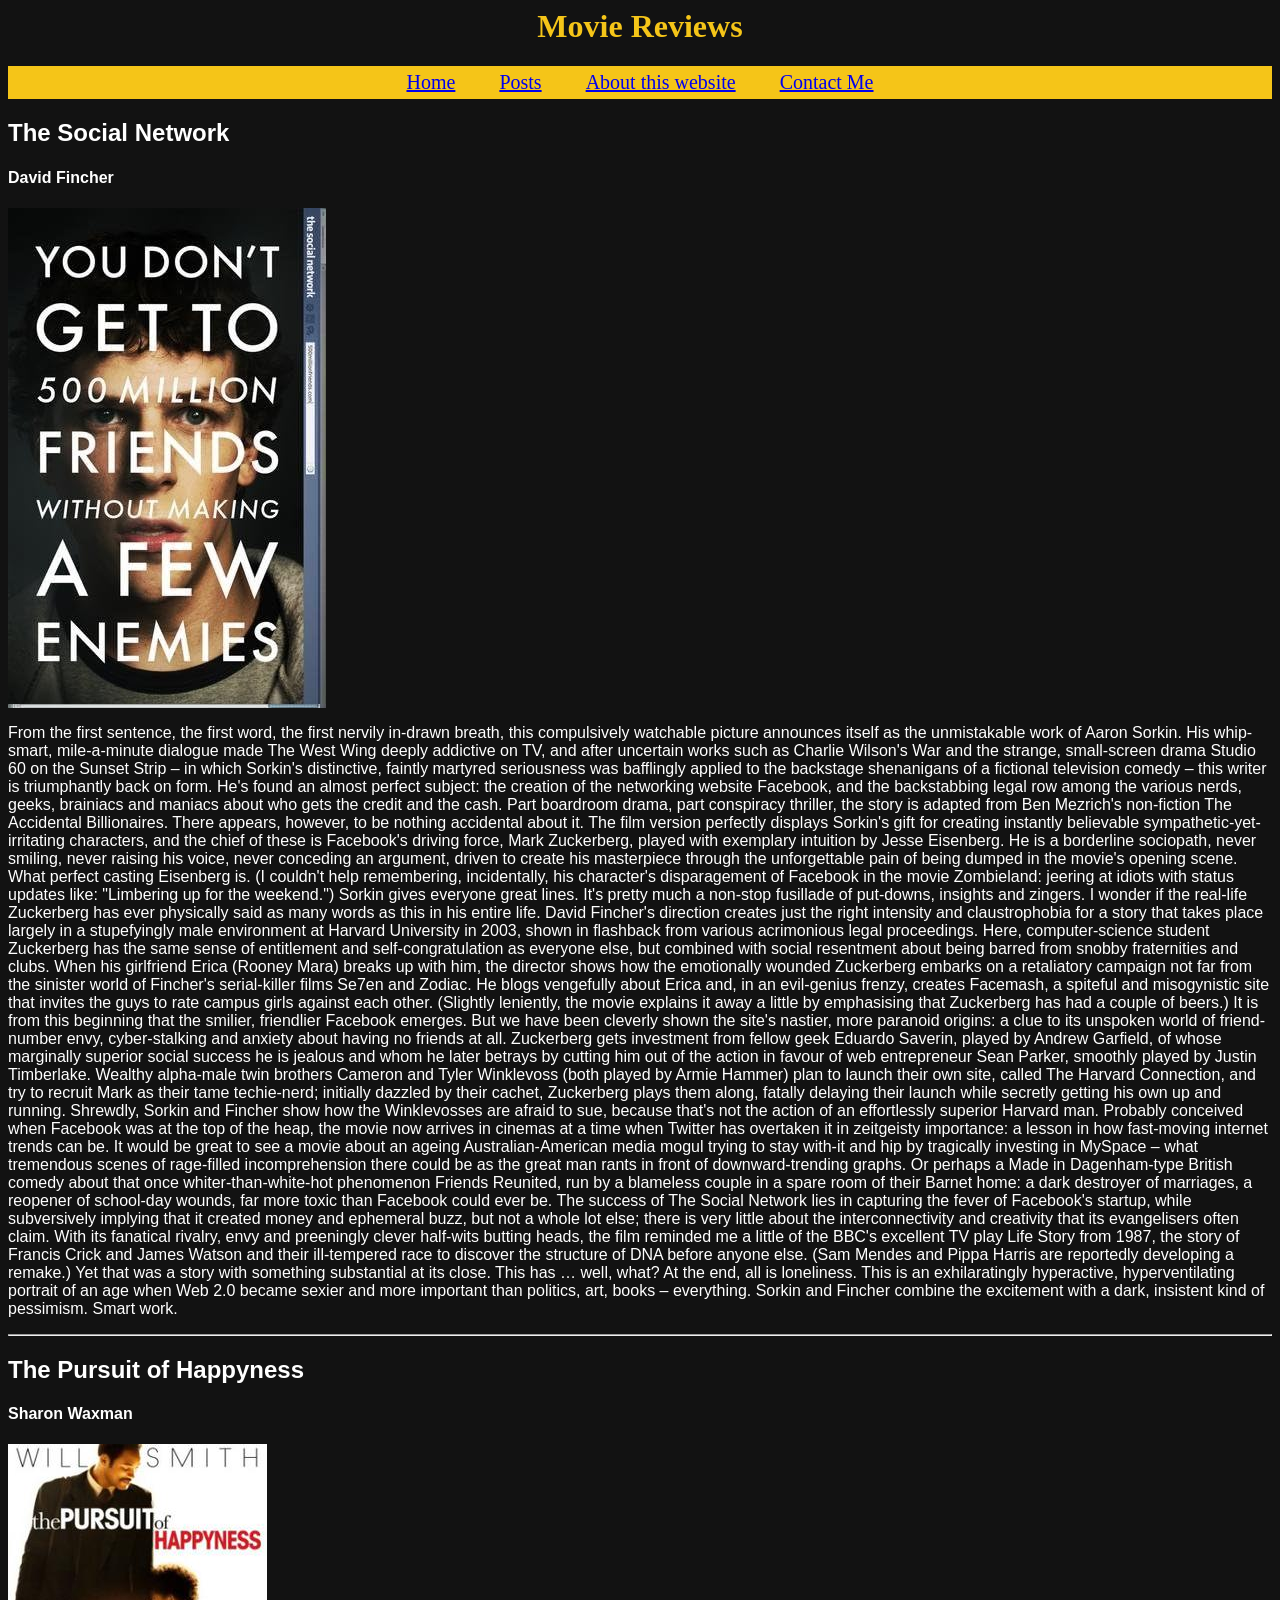
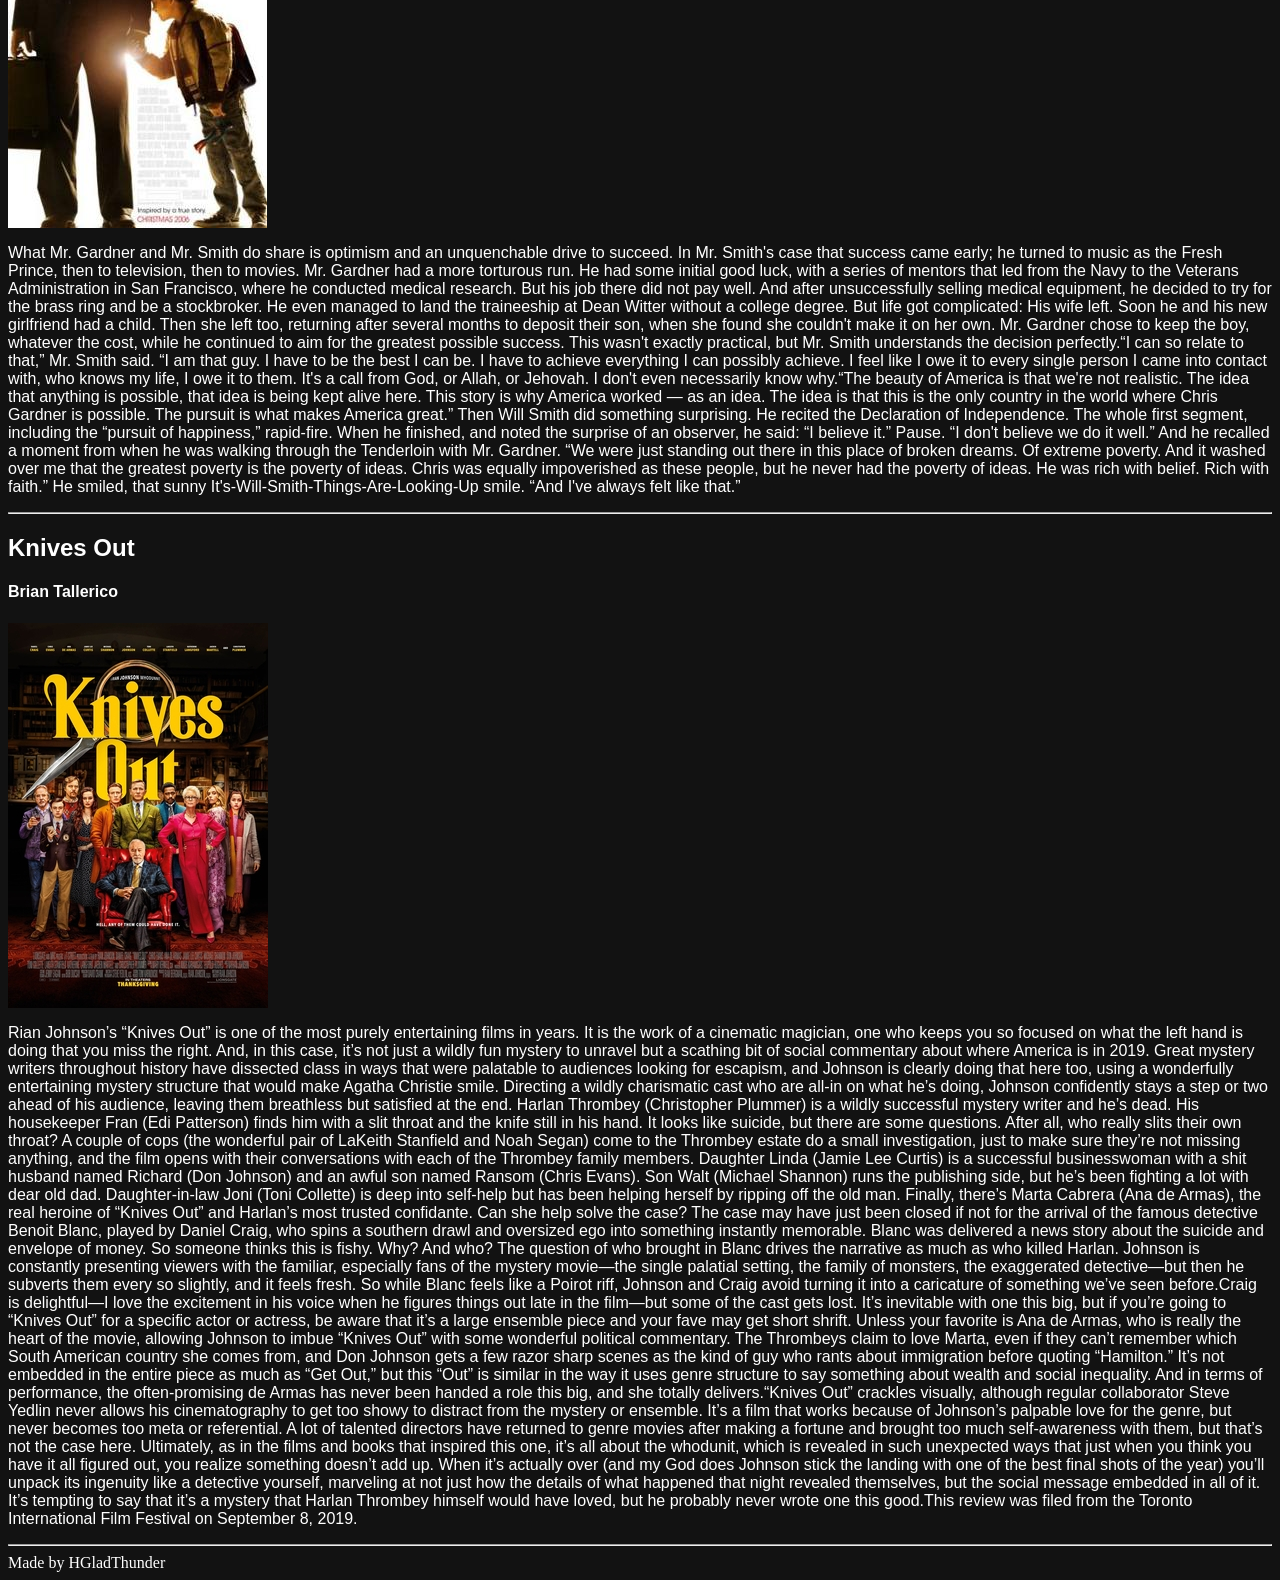
<file: posts.html>
<html lang="en">
<head>
    <meta charset="UTF-8">
    <meta name="viewport" content="width=device-width, initial-scale=1.0">
    <title>Movie Reviews</title>
    <link rel = "stylesheet" type = "text/CSS" href ="postsStyle.css">
</head>
<body>
    
    <h1 id = "mainTitle"> Movie Reviews</h1>
    

    <div class = "NavBar">
        <ul>
            <li> <a href = "homepage.html">Home</a> </li>
            <li> <a href = "#">Posts</a> </li>
            <li> <a href = "aboutPage.html"> About this website</a> </li>
            <li> <a href = "contactPage.html">Contact Me</a></li>
        </ul>
    </div>
    
    
    <div class = "posts">
        <article>
            <h1>The Social Network</h1>
            <h4>David Fincher</h4>
            <img src = "BasicWebsite\SocialNetworkPoster.jpg" alt = "Social Network Poster">
            <p>From the first sentence, the first word, the first nervily in-drawn breath, this compulsively watchable picture announces itself as the unmistakable work of Aaron Sorkin. His whip-smart, mile-a-minute dialogue made The West Wing deeply addictive on TV, and after uncertain works such as Charlie Wilson's War and the strange, small-screen drama Studio 60 on the Sunset Strip – in which Sorkin's distinctive, faintly martyred seriousness was bafflingly applied to the backstage shenanigans of a fictional television comedy – this writer is triumphantly back on form. He's found an almost perfect subject: the creation of the networking website Facebook, and the backstabbing legal row among the various nerds, geeks, brainiacs and maniacs about who gets the credit and the cash. Part boardroom drama, part conspiracy thriller, the story is adapted from Ben Mezrich's non-fiction The Accidental Billionaires. There appears, however, to be nothing accidental about it. The film version perfectly displays Sorkin's gift for creating instantly believable sympathetic-yet-irritating characters, and the chief of these is Facebook's driving force, Mark Zuckerberg, played with exemplary intuition by Jesse Eisenberg. He is a borderline sociopath, never smiling, never raising his voice, never conceding an argument, driven to create his masterpiece through the unforgettable pain of being dumped in the movie's opening scene. What perfect casting Eisenberg is. (I couldn't help remembering, incidentally, his character's disparagement of Facebook in the movie Zombieland: jeering at idiots with status updates like: "Limbering up for the weekend.") Sorkin gives everyone great lines. It's pretty much a non-stop fusillade of put-downs, insights and zingers. I wonder if the real-life Zuckerberg has ever physically said as many words as this in his entire life. David Fincher's direction creates just the right intensity and claustrophobia for a story that takes place largely in a stupefyingly male environment at Harvard University in 2003, shown in flashback from various acrimonious legal proceedings. Here, computer-science student Zuckerberg has the same sense of entitlement and self-congratulation as everyone else, but combined with social resentment about being barred from snobby fraternities and clubs. When his girlfriend Erica (Rooney Mara) breaks up with him, the director shows how the emotionally wounded Zuckerberg embarks on a retaliatory campaign not far from the sinister world of Fincher's serial-killer films Se7en and Zodiac. He blogs vengefully about Erica and, in an evil-genius frenzy, creates Facemash, a spiteful and misogynistic site that invites the guys to rate campus girls against each other. (Slightly leniently, the movie explains it away a little by emphasising that Zuckerberg has had a couple of beers.) It is from this beginning that the smilier, friendlier Facebook emerges. But we have been cleverly shown the site's nastier, more paranoid origins: a clue to its unspoken world of friend-number envy, cyber-stalking and anxiety about having no friends at all. Zuckerberg gets investment from fellow geek Eduardo Saverin, played by Andrew Garfield, of whose marginally superior social success he is jealous and whom he later betrays by cutting him out of the action in favour of web entrepreneur Sean Parker, smoothly played by Justin Timberlake. Wealthy alpha-male twin brothers Cameron and Tyler Winklevoss (both played by Armie Hammer) plan to launch their own site, called The Harvard Connection, and try to recruit Mark as their tame techie-nerd; initially dazzled by their cachet, Zuckerberg plays them along, fatally delaying their launch while secretly getting his own up and running. Shrewdly, Sorkin and Fincher show how the Winklevosses are afraid to sue, because that's not the action of an effortlessly superior Harvard man. Probably conceived when Facebook was at the top of the heap, the movie now arrives in cinemas at a time when Twitter has overtaken it in zeitgeisty importance: a lesson in how fast-moving internet trends can be. It would be great to see a movie about an ageing Australian-American media mogul trying to stay with-it and hip by tragically investing in MySpace – what tremendous scenes of rage-filled incomprehension there could be as the great man rants in front of downward-trending graphs. Or perhaps a Made in Dagenham-type British comedy about that once whiter-than-white-hot phenomenon Friends Reunited, run by a blameless couple in a spare room of their Barnet home: a dark destroyer of marriages, a reopener of school-day wounds, far more toxic than Facebook could ever be. The success of The Social Network lies in capturing the fever of Facebook's startup, while subversively implying that it created money and ephemeral buzz, but not a whole lot else; there is very little about the interconnectivity and creativity that its evangelisers often claim. With its fanatical rivalry, envy and preeningly clever half-wits butting heads, the film reminded me a little of the BBC's excellent TV play Life Story from 1987, the story of Francis Crick and James Watson and their ill-tempered race to discover the structure of DNA before anyone else. (Sam Mendes and Pippa Harris are reportedly developing a remake.) Yet that was a story with something substantial at its close. This has … well, what? At the end, all is loneliness. This is an exhilaratingly hyperactive, hyperventilating portrait of an age when Web 2.0 became sexier and more important than politics, art, books – everything. Sorkin and Fincher combine the excitement with a dark, insistent kind of pessimism. Smart work.</p>
        </article>

        <hr>
    

        <article>
            <h1>The Pursuit of Happyness</h1>
            <h4>Sharon Waxman</h4>
            <img src ="BasicWebsite/PursuitofHappynessfolder.jpeg.jpg" alt = "The Pursuit of Happyness Poster" >
            <p>What Mr. Gardner and Mr. Smith do share is optimism and an unquenchable drive to succeed. In Mr. Smith's case that success came early; he turned to music as the Fresh Prince, then to television, then to movies. Mr. Gardner had a more torturous run. He had some initial good luck, with a series of mentors that led from the Navy to the Veterans Administration in San Francisco, where he conducted medical research. But his job there did not pay well. And after unsuccessfully selling medical equipment, he decided to try for the brass ring and be a stockbroker. He even managed to land the traineeship at Dean Witter without a college degree. But life got complicated: His wife left. Soon he and his new girlfriend had a child. Then she left too, returning after several months to deposit their son, when she found she couldn't make it on her own. Mr. Gardner chose to keep the boy, whatever the cost, while he continued to aim for the greatest possible success. This wasn't exactly practical, but Mr. Smith understands the decision perfectly.“I can so relate to that,” Mr. Smith said. “I am that guy. I have to be the best I can be. I have to achieve everything I can possibly achieve. I feel like I owe it to every single person I came into contact with, who knows my life, I owe it to them. It's a call from God, or Allah, or Jehovah. I don't even necessarily know why.“The beauty of America is that we're not realistic. The idea that anything is possible, that idea is being kept alive here. This story is why America worked — as an idea. The idea is that this is the only country in the world where Chris Gardner is possible. The pursuit is what makes America great.” Then Will Smith did something surprising. He recited the Declaration of Independence. The whole first segment, including the “pursuit of happiness,” rapid-fire. When he finished, and noted the surprise of an observer, he said: “I believe it.” Pause. “I don't believe we do it well.” And he recalled a moment from when he was walking through the Tenderloin with Mr. Gardner. “We were just standing out there in this place of broken dreams. Of extreme poverty. And it washed over me that the greatest poverty is the poverty of ideas. Chris was equally impoverished as these people, but he never had the poverty of ideas. He was rich with belief. Rich with faith.” He smiled, that sunny It's-Will-Smith-Things-Are-Looking-Up smile. “And I've always felt like that.”</p>
        </article>

        <hr>

        <article>
            <h1>Knives Out</h1>
            <h4>Brian Tallerico</h4>
            <img src = "BasicWebsite/KnivesOutPoster.jpeg" alt = "Knives Out Poster">
            <p>Rian Johnson’s “Knives Out” is one of the most purely entertaining films in years. It is the work of a cinematic magician, one who keeps you so focused on what the left hand is doing that you miss the right. And, in this case, it’s not just a wildly fun mystery to unravel but a scathing bit of social commentary about where America is in 2019. Great mystery writers throughout history have dissected class in ways that were palatable to audiences looking for escapism, and Johnson is clearly doing that here too, using a wonderfully entertaining mystery structure that would make Agatha Christie smile. Directing a wildly charismatic cast who are all-in on what he’s doing, Johnson confidently stays a step or two ahead of his audience, leaving them breathless but satisfied at the end. Harlan Thrombey (Christopher Plummer) is a wildly successful mystery writer and he’s dead. His housekeeper Fran (Edi Patterson) finds him with a slit throat and the knife still in his hand. It looks like suicide, but there are some questions. After all, who really slits their own throat? A couple of cops (the wonderful pair of LaKeith Stanfield and Noah Segan) come to the Thrombey estate do a small investigation, just to make sure they’re not missing anything, and the film opens with their conversations with each of the Thrombey family members. Daughter Linda (Jamie Lee Curtis) is a successful businesswoman with a shit husband named Richard (Don Johnson) and an awful son named Ransom (Chris Evans). Son Walt (Michael Shannon) runs the publishing side, but he’s been fighting a lot with dear old dad. Daughter-in-law Joni (Toni Collette) is deep into self-help but has been helping herself by ripping off the old man. Finally, there’s Marta Cabrera (Ana de Armas), the real heroine of “Knives Out” and Harlan’s most trusted confidante. Can she help solve the case? The case may have just been closed if not for the arrival of the famous detective Benoit Blanc, played by Daniel Craig, who spins a southern drawl and oversized ego into something instantly memorable. Blanc was delivered a news story about the suicide and envelope of money. So someone thinks this is fishy. Why? And who? The question of who brought in Blanc drives the narrative as much as who killed Harlan. Johnson is constantly presenting viewers with the familiar, especially fans of the mystery movie—the single palatial setting, the family of monsters, the exaggerated detective—but then he subverts them every so slightly, and it feels fresh. So while Blanc feels like a Poirot riff, Johnson and Craig avoid turning it into a caricature of something we’ve seen before.Craig is delightful—I love the excitement in his voice when he figures things out late in the film—but some of the cast gets lost. It’s inevitable with one this big, but if you’re going to “Knives Out” for a specific actor or actress, be aware that it’s a large ensemble piece and your fave may get short shrift. Unless your favorite is Ana de Armas, who is really the heart of the movie, allowing Johnson to imbue “Knives Out” with some wonderful political commentary. The Thrombeys claim to love Marta, even if they can’t remember which South American country she comes from, and Don Johnson gets a few razor sharp scenes as the kind of guy who rants about immigration before quoting “Hamilton.” It’s not embedded in the entire piece as much as “Get Out,” but this “Out” is similar in the way it uses genre structure to say something about wealth and social inequality. And in terms of performance, the often-promising de Armas has never been handed a role this big, and she totally delivers.“Knives Out” crackles visually, although regular collaborator Steve Yedlin never allows his cinematography to get too showy to distract from the mystery or ensemble. It’s a film that works because of Johnson’s palpable love for the genre, but never becomes too meta or referential. A lot of talented directors have returned to genre movies after making a fortune and brought too much self-awareness with them, but that’s not the case here. Ultimately, as in the films and books that inspired this one, it’s all about the whodunit, which is revealed in such unexpected ways that just when you think you have it all figured out, you realize something doesn’t add up. When it’s actually over (and my God does Johnson stick the landing with one of the best final shots of the year) you’ll unpack its ingenuity like a detective yourself, marveling at not just how the details of what happened that night revealed themselves, but the social message embedded in all of it. It’s tempting to say that it’s a mystery that Harlan Thrombey himself would have loved, but he probably never wrote one this good.This review was filed from the Toronto International Film Festival on September 8, 2019.</p>
        </article>

        <hr>
    </div>

    <footer id = "onlyFooter">Made by HGladThunder</footer>
    
</body>
</html>
</file>
<file: style.css>
body{
    background-color:#121212;
}
.posts{
    font-family: Arial, Helvetica, sans-serif;
    color: white;
    background-color: #121212;
}

.NavBar{
    background-color: #f5c518;
    color:black;
    text-align: center;
    padding:0px 20px;
}

.NavBar ul{
    margin:0;
    padding:0;
}

.NavBar li:hover{
    background-color:#467235;
}

.NavBar li{
    display:inline-block;
    padding:5px 20px;
    font-size:20px;
}

#mainTitle{
    text-align:center;
    color:#f5c518;
}

#onlyFooter{
    color:white;
}
</file>
<file: aboutPageStyle.css>
body{
    background-color:#121212;
}
.posts{
    font-family: Arial, Helvetica, sans-serif;
    color: white;
    background-color: #121212;
}

.NavBar{
    background-color: #f5c518;
    color:black;
    text-align: center;
    padding:0px 20px;
}

.NavBar ul{
    margin:0;
    padding:0;
}

.NavBar li:hover{
    background-color:#467235;
}

.NavBar li{
    display:inline-block;
    padding:5px 20px;
    font-size:20px;
}

#mainTitle{
    text-align:center;
    color:#f5c518;
}

#onlyFooter{
    color:white;
}
</file>
<file: contactPageStyle.css>
body{
    background-color:#121212;
}
.posts{
    font-family: Arial, Helvetica, sans-serif;
    color: white;
    background-color: #121212;
}

.NavBar{
    background-color: #f5c518;
    color:black;
    text-align: center;
    padding:0px 20px;
}

.NavBar ul{
    margin:0;
    padding:0;
}

.NavBar li:hover{
    background-color:#467235;
}

.NavBar li{
    display:inline-block;
    padding:5px 20px;
    font-size:20px;
}

#mainTitle{
    text-align:center;
    color:#f5c518;
}

#onlyFooter{
    color:white;
}
</file>
<file: homepageStyle.css>
body{
    background-color:#121212;
}
.posts{
    font-family: Arial, Helvetica, sans-serif;
    color: white;
    background-color: #121212;
}

.NavBar{
    background-color: #f5c518;
    color:black;
    text-align: center;
    padding:0px 20px;
}

.NavBar ul{
    margin:0;
    padding:0;
}

.NavBar li:hover{
    background-color:#467235;
}

.NavBar li{
    display:inline-block;
    padding:5px 20px;
    font-size:20px;
}

#mainTitle{
    text-align:center;
    color:#f5c518;
}

#onlyFooter{
    color:white;
}
</file>
<file: postsStyle.css>
body{
    background-color:#121212;
}
.posts{
    font-family: Arial, Helvetica, sans-serif;
    color: white;
    background-color: #121212;
}

.NavBar{
    background-color: #f5c518;
    color:black;
    text-align: center;
    padding:0px 20px;
}

.NavBar ul{
    margin:0;
    padding:0;
}

.NavBar li:hover{
    background-color:#467235;
}

.NavBar li{
    display:inline-block;
    padding:5px 20px;
    font-size:20px;
}

#mainTitle{
    text-align:center;
    color:#f5c518;
}

#onlyFooter{
    color:white;
}
</file>
